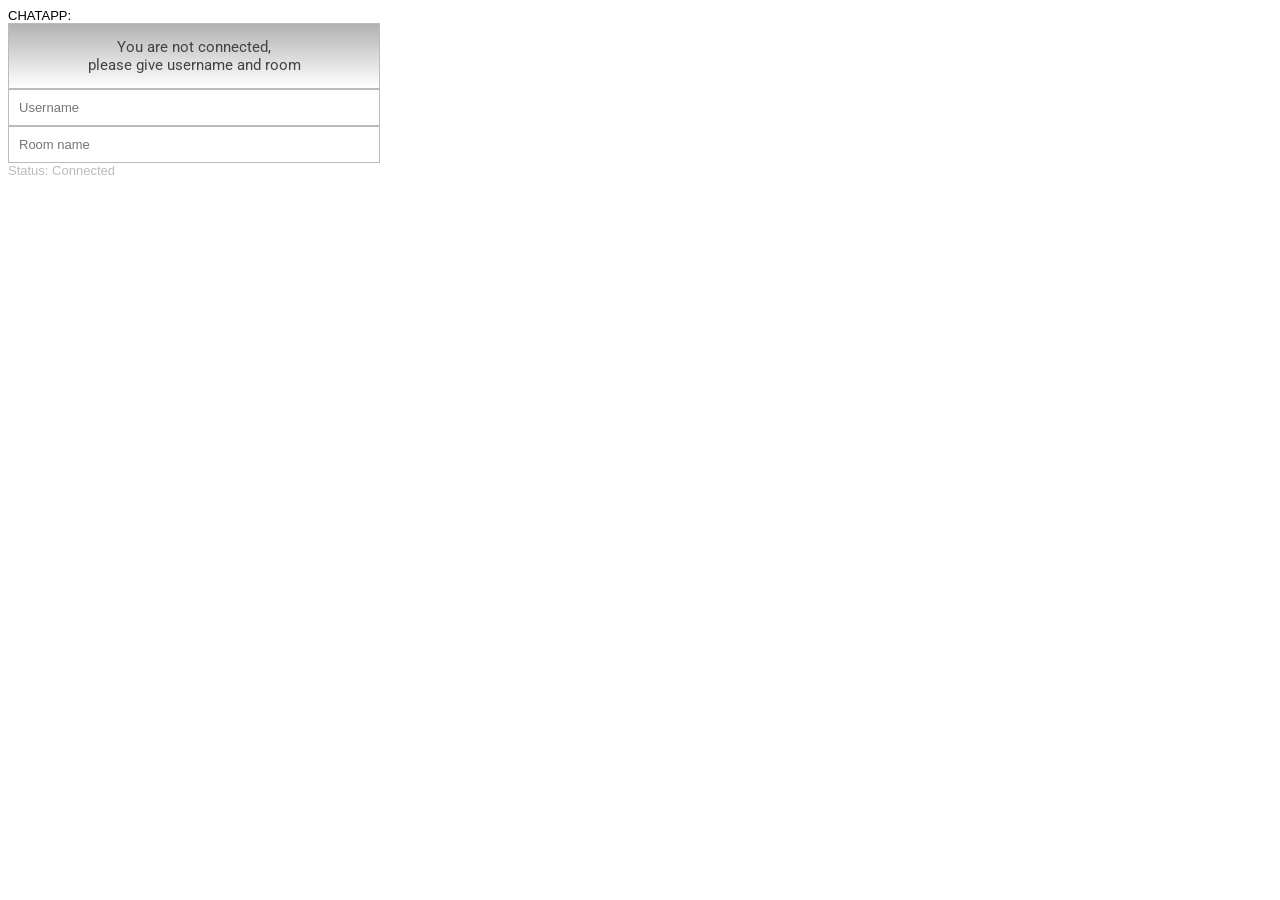
<file: index.html>
<!DOCTYPE html> 
<html>
	<head>
		<link href="https://fonts.googleapis.com/css?family=Roboto" rel="stylesheet"> 
		<meta name="viewport" content="width=device-width; initial-scale=1.0; maximum-scale=1.0; user-scalable=0;" />
		<meta charset="UTF-8">
		<title>ChatApp</title>
		<link rel="stylesheet" href="css/main.css">
	</head>
	<body>
		<div class="chat"> CHATAPP:
		<div class="roomn">
			<div class="roomn2">Room : </div>
				<div class="roomn-nope">You are not connected, <br>
				please give username and room
			</div>
		</div>
			<input type="text" class="chat-name" placeholder="Username">
			<input type="text" class="room-name" placeholder="Room name">
			<div class="chat-messages">
				<div class="chat-message">
				</div>
			</div>
			<textarea placeholder="Press enter to send message"></textarea>
			<div class="chat-status">Status: <span>Connected</span></div>
		</div>
		<script src="http://88.192.20.97:6060/socket.io/socket.io.js"></script>
		<script src="http://88.192.20.97/chatapp2/javaengine2.js"></script>
		<script src="http://88.192.20.97/chatapp2/javaengine.js"></script>
		<script src="https://ajax.googleapis.com/ajax/libs/jquery/3.1.1/jquery.min.js"></script>
		<script>

			$("textarea").hide();
			$(".chat-messages").hide();
			$(".roomn2").hide();

		</script>
	</body>

</html>
</file>
<file: css/main.css>
body,
textarea,
input {
	font: 13px "Trebuchet", sans-serif;
}

.chat {
	max-width:90%;
	width:350px;
}

.chat-messages,
.chat textarea,
.chat-name,
.room-name {
	border:1px solid #bbb;

}

.chat-messages {
	width:100%;
	height:300px;
	overflow-y:scroll;
	padding:10px;

}

.chat-name,
.room-name{
	width:100%;
	padding:10px;
	border-bottom:10;
	margin:0;
}
.chat-message {
	margin-bottom:20px;

}
.roomn2{
	font-family: 'Roboto', sans-serif;
	text-align: center;
	padding:4px;
	   	font-size: 20px;
	text-shadow:1px 1px #ffffff;
}
.roomn,
.roomn-nope{
	font-family: 'Roboto', sans-serif;
   	font-size: 15px;
	text-align: center;
	padding:4px;
}
.chat textarea {
	width:100%;
	padding:10px;
	margin:0;
	border-top:0;
	max-width:100%;

}
.chat-status {
	color:#bbb;
}
.chat textarea,
.chat name,
.room-name {
	outline:none;

}
.roomn{
	color:#424242;
	background: -moz-linear-gradient(top, rgba(0,0,0,0.30) 0%, rgba(0,0,0,0) 100%); /* FF3.6-15 */
	background: -webkit-linear-gradient(top, rgba(0,0,0,0.30) 0%,rgba(0,0,0,0) 100%); /* Chrome10-25,Safari5.1-6 */
	background: linear-gradient(to bottom, rgba(0,0,0,0.30) 0%,rgba(0,0,0,0) 100%); /* W3C, IE10+, FF16+, Chrome26+, Opera12+, Safari7+ */
	filter: progid:DXImageTransform.Microsoft.gradient( startColorstr='#a6000000', endColorstr='#00000000',GradientType=0 ); /* IE6-9 */
	width:100%;
	padding:10px;
	margin:0;
	border-top:0;
	max-width:100%;
	border:1px solid #bbb;
}
</file>
